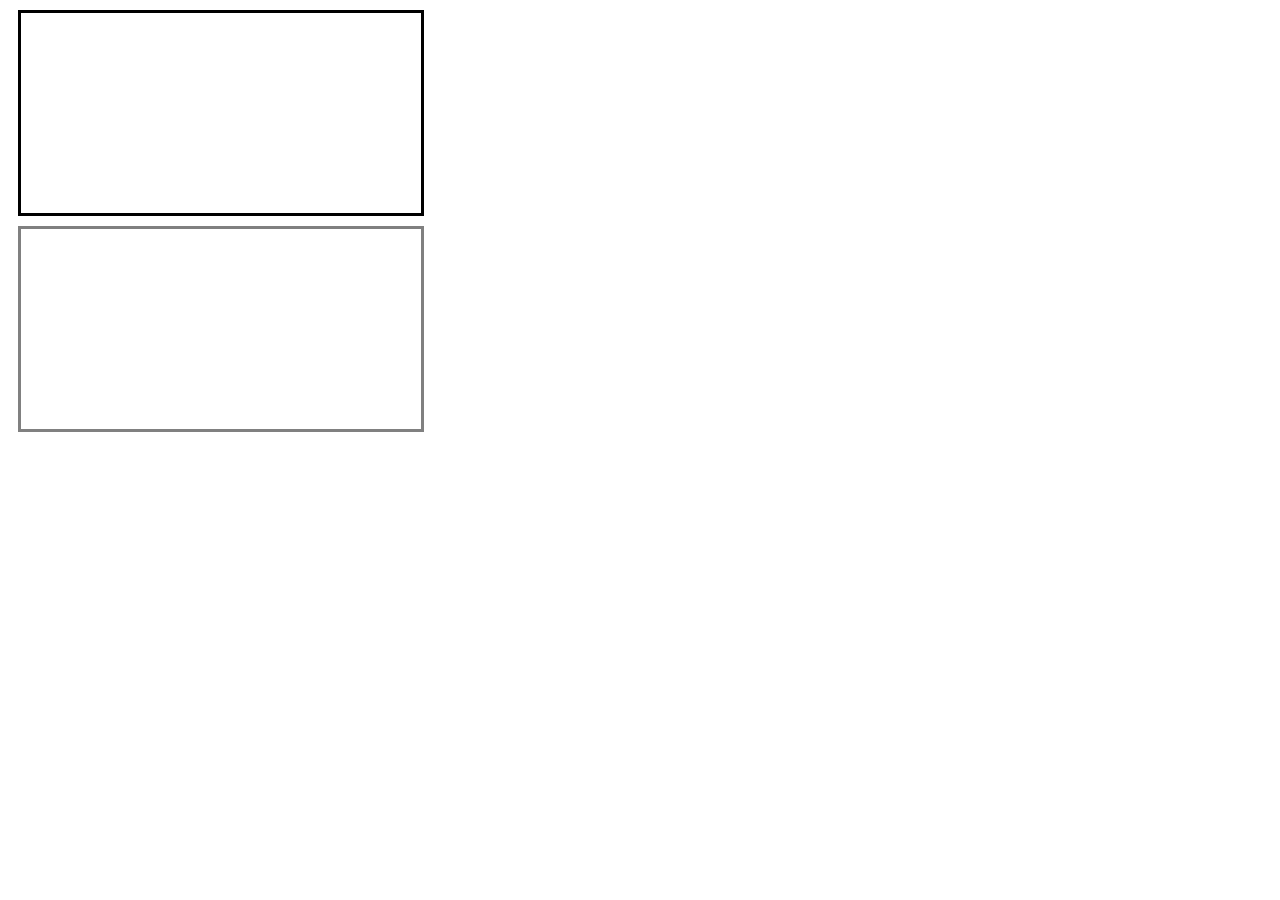
<file: contact.html>
<!DOCTYPE html>
<html lang="en" dir="ltr">
  <head>
    <meta charset="utf-8">
    <title></title>
    <link rel="stylesheet" href="contact.css">

  </head>
  <body>

    <div class="boxedblack">
    </div>

    <div class="boxedgrey">
    </div>

    <p id="demo"></p>

    <script>
    document.getElementById("boxedblack").addEventListener("click", display);

    <script>
    document.getElementById("boxedgrey").addEventListener("click", display);

    function display() {
      document.getElementById("boxedblack").display = block();
    }

    function display2() {
      document.getElementById("boxedgrey").display = none();
    }

    </script>
  </body>
</html>
</file>
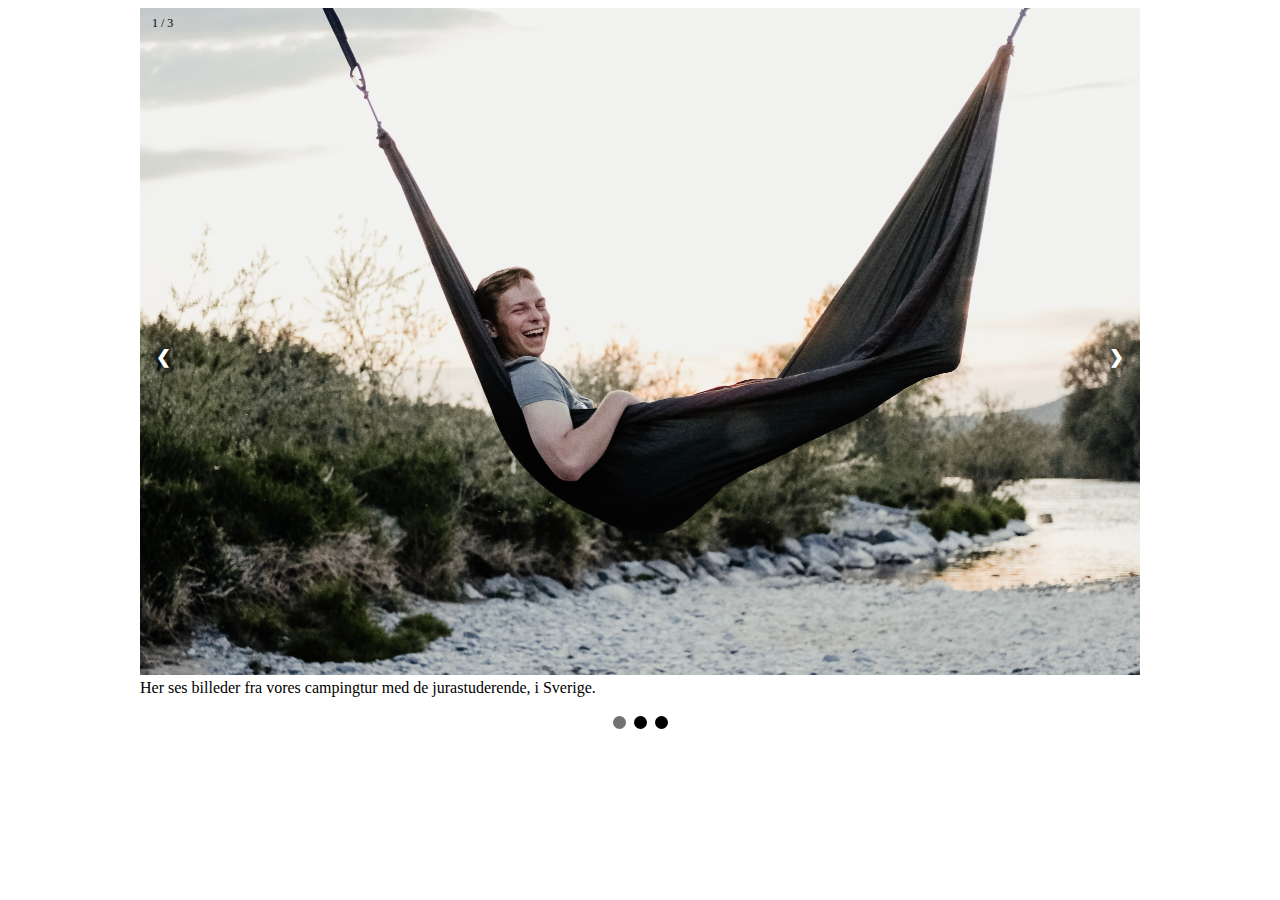
<file: trine.html>
<!DOCTYPE html>
<html lang="en" dir="ltr">
  <head>
    <meta charset="utf-8">
    <title></title>
    <link rel="stylesheet" href="trine.css">
</head>
</div>
<body>

  <div class="slideshow-container">

    <div class="mySlides fade">
      <div class="numbertext">1 / 3</div>
      <img src="camping.jpg">
      <div class="text">Her ses billeder fra vores campingtur med de jurastuderende, i Sverige.</div>
    </div>

    <div class="mySlides fade">
      <div class="numbertext">2 / 3</div>
      <img src="camping2.jpg">
      <div class="text">Her ses billeder fra vores campingtur med de jurastuderende, i Sverige.</div>
    </div>

    <div class="mySlides fade">
      <div class="numbertext">3 / 3</div>
      <img src="ungestud.jpeg">
      <div class="text">Her ses 5 af vores frivillige jurastuderende, på vej til et foredrag om restssikkeerhed og juridisk metoder i Stockholm.</div>
    </div>

    <a class="prev" onclick="plusSlides(-1)">&#10094;</a>
    <a class="next" onclick="plusSlides(1)">&#10095;</a>
  </div>
  <br>

  <div style="text-align:center">
    <span class="dot" onclick="currentSlide(1)"></span>
    <span class="dot" onclick="currentSlide(2)"></span>
    <span class="dot" onclick="currentSlide(3)"></span>
  </div>
</body>

</html>

<script>
var slideIndex = 1;
  showSlides(slideIndex);

function plusSlides(n) {
  showSlides(slideIndex += n);
}

function currentSlide(n) {
  showSlides(slideIndex = n);
}

function showSlides(n) {
  var i;
  var slides = document.getElementsByClassName("mySlides");
  var dots = document.getElementsByClassName("dot");
  
  if (n > slides.length) {
    slideIndex = 1
  }
  
  if (n < 1) {
    slideIndex = slides.length
  }
  
  for (i = 0; i < slides.length; i++) {
      slides[i].style.display = "none";
  }
  
  for (i = 0; i < dots.length; i++) {
      dots[i].className = dots[i].className.replace(" active", "");
  }
  
  slides[slideIndex-1].style.display = "block";
  
  dots[slideIndex-1].className += " active";
}

</script>
</file>
<file: contact.css>
@import "contact.html";

.boxedblack {
  width: 350px;
  height: 150px;
  margin: 10px;
  padding: 25px;
  border: solid black;
}

.boxedgrey {
  width: 350px;
  height: 150px;
  margin: 10px;
  padding: 25px;
  border: solid grey;
</file>
<file: trine.css>
* {box-sizing:border-box}

.slideshow-container {
  max-width: 1000px;
  position: relative;
  margin: auto;
}

.mySlides {
  display: none;
}

img {
  width: 100%;
}

.prev, .next {
  cursor: pointer;
  position: absolute;
  top: 50%;
  width: auto;
  margin-top: -22px;
  padding: 16px;
  color: white;
  font-weight: bold;
  font-size: 18px;
  transition: 0.6s ease;
  border-radius: 0 3px 3px 0;
  user-select: none;
}


.next {
  right: 0;
  border-radius: 3px 0 0 3px;
}

background-color: rgba(0,0,0,0.8);

.text {
  color: black;
  font-size: 22px;
  padding: 12px 12px;
  position: absolute;
  bottom: 8px;
  width: 100%;
  text-align: center;
}

.numbertext {
  color: black;
  font-size: 12px;
  padding: 8px 12px;
  position: absolute;
  top: 0;
}

.dot {
  cursor: pointer;
  height: 13px;
  width: 13px;
  margin: 0 2px;
  background-color: black;
  border-radius: 70%;
  display: inline-block;
  transition: background-color 0.6s ease;
}

.active, .dot:hover {
  background-color: #717171;
}

.fade {
  -webkit-animation-name: fade;
  -webkit-animation-duration: 1.0s;
  animation-name: fade;
  animation-duration: 1.0s;
}

@-webkit-keyframes fade {
  from {opacity: 20%}
  to {opacity: 100%}
}

@keyframes fade {
  from {opacity: 40%}
  to {opacity: 100%}
}
</file>
